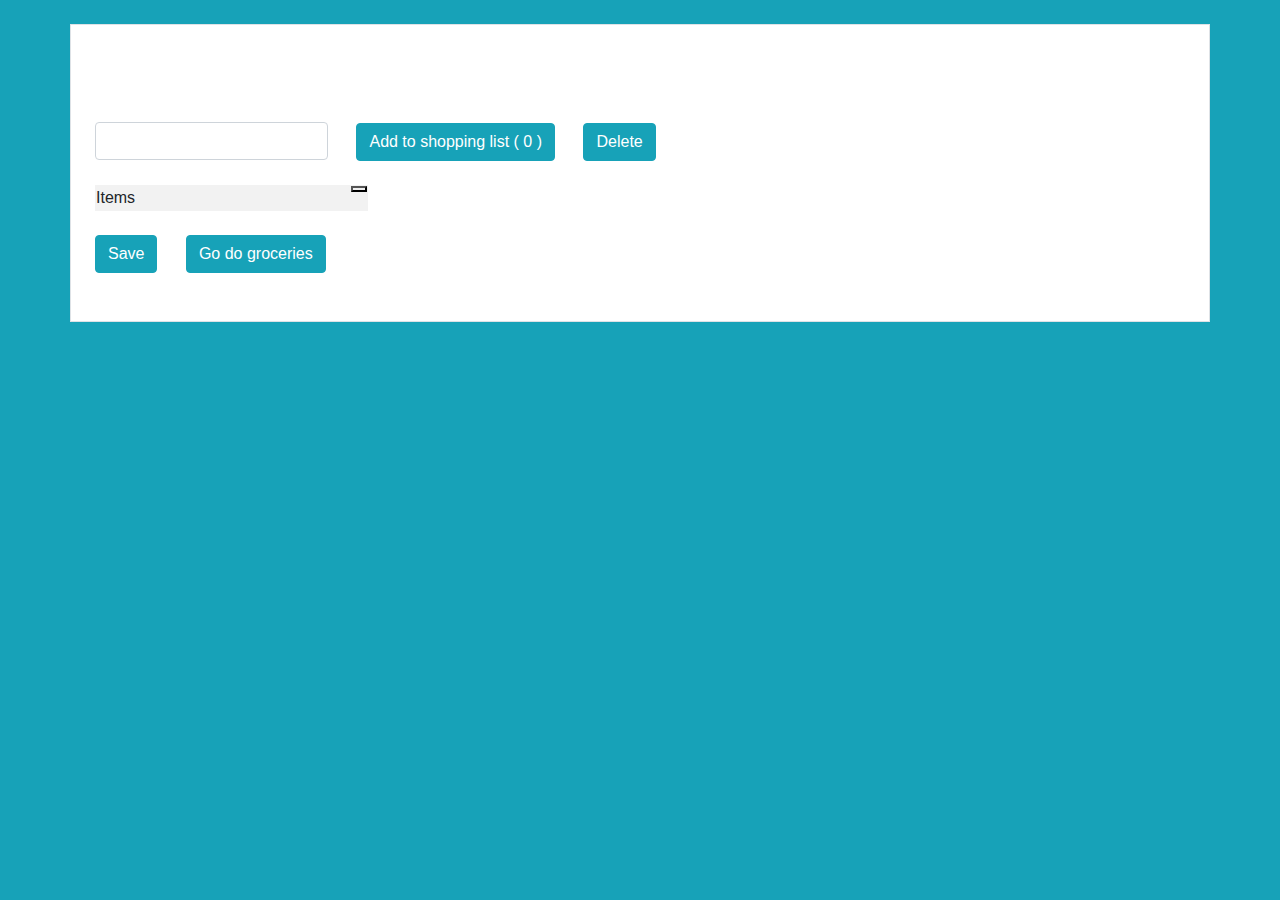
<file: index.html>
<!DOCTYPE html>
<html lang="en">

<head>
    <meta charset="UTF-8">
    <meta name="viewport" content="width=device-width, initial-scale=1.0">
    <meta http-equiv="X-UA-Compatible" content="ie=edge">
    <link rel="stylesheet" href="https://stackpath.bootstrapcdn.com/bootstrap/4.3.1/css/bootstrap.min.css"
        integrity="sha384-ggOyR0iXCbMQv3Xipma34MD+dH/1fQ784/j6cY/iJTQUOhcWr7x9JvoRxT2MZw1T" crossorigin="anonymous">
    <link rel="stylesheet" href="https://use.fontawesome.com/releases/v5.7.2/css/all.css"
        integrity="sha384-fnmOCqbTlWIlj8LyTjo7mOUStjsKC4pOpQbqyi7RrhN7udi9RwhKkMHpvLbHG9Sr" crossorigin="anonymous">
    <link rel="stylesheet" href="index.css">
    <title>The impossible game!</title>
</head>

<body class="bg-info">
    <div class="container">
        <div class="row">
            <div class="col-12 bg-white  mx-auto mt-4 border p-4">
                <div id="error"></div>
                <label><input type="search" class="form-control"></label>
                <button type="button" class="btn btn-info mx-4 my-4">Add to shopping list ( <span>0</span> )</button>
                <button type="button" class="btn btn-info">Delete</button>
                <table id="table" class="table-striped w-25">
                    <tr>
                        <td colspan="2">Items <button onclick="toggle()" class="fas"></button></td>
                    </tr>

                </table>
                <button type="button" class="btn btn-info my-4 mr-4" onclick="save()">Save</button>
                <button type="button" class="btn btn-info my-4" onclick="haveFun()">Go do groceries</button>
            </div>
        </div>

    </div>
    <script>
        var btnAdd = document.getElementsByTagName("button")[0]
        btnAdd.addEventListener("click", addItems);
        document.addEventListener("keydown", detectDelete);
        var deletePressed = false;
        var input = document.querySelector('input');
        var errorMessage = document.getElementById("error");
        var table = document.querySelector('table');
        var rowNo = table.rows.length;
        var NoOfItems = btnAdd.getElementsByTagName('span')[0];
        var added = false;
        var btnToggle = document.querySelector('td>button');
        btnToggle.style.float = "right";
        let toggleClass = localStorage.getItem('class') ? JSON.parse(localStorage.getItem('class')) : 'fa-plus';
        btnToggle.classList.add(toggleClass);
        let itemsArray = localStorage.getItem('items') ? JSON.parse(localStorage.getItem('items')) : [];
        localStorage.setItem('items', JSON.stringify(itemsArray));
        const data = JSON.parse(localStorage.getItem('items'));

        function toggle() {
            rowNo = table.rows.length;
            let fa = '';
            if (btnToggle.classList.contains('fa-plus')) {
                btnToggle.classList.remove('fa-plus');
                btnToggle.classList.add('fa-minus');
                fa = 'fa-minus';
                for (let i = 1; i < rowNo; ++i) {
                    table.rows[i].style.display = "";
                    setTimeout(function () {
                        table.rows[i].classList.remove('shrink');
                        table.rows[i].classList.add('initialSize');
                    }, 10);
                }
            } else {
                btnToggle.classList.remove('fa-minus');
                btnToggle.classList.add('fa-plus');
                fa = 'fa-plus';
                for (let i = 1; i < rowNo; ++i) {
                    table.rows[i].classList.remove('initialSize');
                    table.rows[i].classList.add('shrink');
                    setTimeout(function () {
                        table.rows[i].style.display = "none";
                    }, 500);
                }
            }
            localStorage.setItem('class', JSON.stringify(fa));
        }


        function save() {
            rowNo = table.rows.length;
            var value = "";
            itemsArray = [];
            for (let i = 1; i < rowNo; ++i) {
                value = table.rows[i].cells[0].innerText
                itemsArray.push(value);
            }
            
            localStorage.setItem('items', JSON.stringify(itemsArray));
        }
        var brightness = 100;
        data.forEach(item => {
            addRow(item);
        });

        function addRow(text) {
            rowNo = table.rows.length;
            table.insertRow(rowNo);
            if (btnToggle.classList.contains('fa-plus')) {
                table.rows[rowNo].style.display = "none";
                table.rows[rowNo].classList.add('shrink');
            } else {
                table.rows[rowNo].style.display = "";
            }
            table.rows[rowNo].addEventListener("mouseenter", deleteOnHover);
            table.rows[rowNo].insertCell(0);
            table.rows[rowNo].insertCell(1);
            table.rows[rowNo].cells[0].innerText = text;
            NoOfItems.innerText = rowNo;
            var cross = addCross();
            table.rows[rowNo].cells[1].appendChild(cross);
            table.rows[rowNo].style.background = `hsl(0, 0%, ${brightness}%)`;
            brightness -= 5;
            var edit = addEdit();
            table.rows[rowNo].cells[1].appendChild(edit);
        }
        input.onkeydown = function (e) {
            var clear = "clear";
            if (e.target.value.toUpperCase() == clear.toUpperCase() && event.key == "Enter") {
                localStorage.clear();
                while (table.rows.length > 1) {
                    table.deleteRow(1);
                }
                NoOfItems.innerText = 0;
            }
            return;
        }

        function addItems() {
            var icon = makeSpinnerIcon();
            if (!btnAdd.contains(btnAdd.querySelector('.fas'))) {
                btnAdd.prepend(icon);
            }
            errorMessage.innerText = "";
            setTimeout(function () {
                btnAdd.removeChild(icon);
                if (!input.value) {
                    errorMessage.innerText = "Please fill in the box";
                } else {
                    checkIfAdded();
                    if (added) {
                        errorMessage.innerText = `${input.value} has already been added`;
                        input.value = "";
                        return;
                    }
                    var randomize = "randomize";
                    if (input.value.toUpperCase() == randomize.toUpperCase()) {
                        randomizeItems();
                        return;
                    }
                    addRow(input.value);
                    input.value = "";
                }
            }, 500)
        }

        function randomizeItems() {
            var randomArr = ["bread", "meat", "pasta", "rice", "oil", "sauces", "salad", "cereals",
                "cheese", "eggs"
            ];
            rowNo = table.rows.length;
            for (let i = 1; i < rowNo; ++i) {
                let j = Math.floor(Math.random() * randomArr.length);
                if (i == 10) {
                    randomArr = ["bread", "meat", "pasta", "rice", "oil", "sauces", "salad",
                        "cereals", "cheese", "eggs"
                    ];
                }
                table.rows[i].cells[0].innerText = randomArr[j];
                randomArr.splice(j, 1);
            }
        }
        var btnDelete = document.getElementsByTagName('button')[1];
        btnDelete.addEventListener("click", searchAndDelete);

        function searchAndDelete() {
            checkIfAdded();
            if (added) {
                removeRow(input.i);
                return;
            }
            if (!input.value) {
                errorMessage.innerText = "Please fill in the box";
                return;
            }
            errorMessage.innerText = `${input.value} not found`;
            return;
        }

        function checkIfAdded() {
            rowNo = table.rows.length;
            for (let i = 1; i < rowNo; ++i) {
                var addedText = table.rows[i].cells[0].innerText;
                if (addedText == input.value) {
                    added = true;
                    input.i = i;
                    return;
                }
            }
            added = false;
            return;
        }

        function addCross() {
            var crossIcon = document.createElement('i');
            crossIcon.classList.add('fas', 'fa-times');
            crossIcon.style.float = "right";
            crossIcon.style.cursor = ("context-menu");
            crossIcon.onclick = function (e) {
                var x = e.target.parentNode.parentNode.rowIndex;
                removeRow(x);
            }
            return crossIcon;
        }

        function addEdit() {
            var editIcon = document.createElement('i');
            editIcon.classList.add('far', 'fa-edit', 'mr-2');
            editIcon.style.float = "right";
            editIcon.style.cursor = ("context-menu");
            editIcon.onclick = editCell;
            return editIcon;
        }

        function editCell(e) {
            var roIndex = e.target.parentNode.parentNode.rowIndex;
            var inputCell = document.createElement('input');
            var cell = table.rows[roIndex].cells[0]
            inputCell.value = cell.innerText;
            cell.innerText = "";
            cell.appendChild(inputCell);
            inputCell.onkeydown = function () {
                if (event.key == "Enter") {
                    cell.innerHTML = inputCell.value;
                }
            }
        }
        document.addEventListener("keydown", detectDelete);
        var deletePressed = false;

        function detectDelete() {
            if (event.key == "Delete") {
                deletePressed = true;
            }
            return;
        }

        function deleteOnHover(e) {
            var y = e.target.rowIndex;
            if (deletePressed) {
                removeRow(y);
                deletePressed = false;
            }
            return;
        }

        function removeRow(index) {
            table.rows[index].classList.add('shrink');
            brightness = 100;
            setTimeout(function () {
                table.deleteRow(index);
                rowNo = table.rows.length;
                for (let i = 1; i < rowNo; ++i) {
                console.log(brightness);
                console.log(i);
                table.rows[i].style.background = `hsl(0, 0%, ${brightness}%)`;
                brightness -= 5;
            }
                NoOfItems.innerText = rowNo - 1;
            }, 500);
            input.value = "";
        }

        function makeSpinnerIcon() {
            var spinIcon = document.createElement('i');
            spinIcon.classList.add('fas', 'fa-spinner', 'fa-spin', 'mr-2');
            return spinIcon;
        }

        function haveFun() {
            alert("Have fun at the store");
            deleteTable();
        }
        input.addEventListener("keydown", clearTable);

        function clearTable(e) {
            var clear = "clear";
            
            if (event.key == "Enter" && e.target.value.toUpperCase() == clear.toUpperCase()) {
                brightness = 100;
                deleteTable();
                input.value = "";
            }
        }

        function deleteTable() {
            while (table.rows.length > 1) {
                table.deleteRow(1);
            }
        }
    </script>

</body>

</html>
</file>
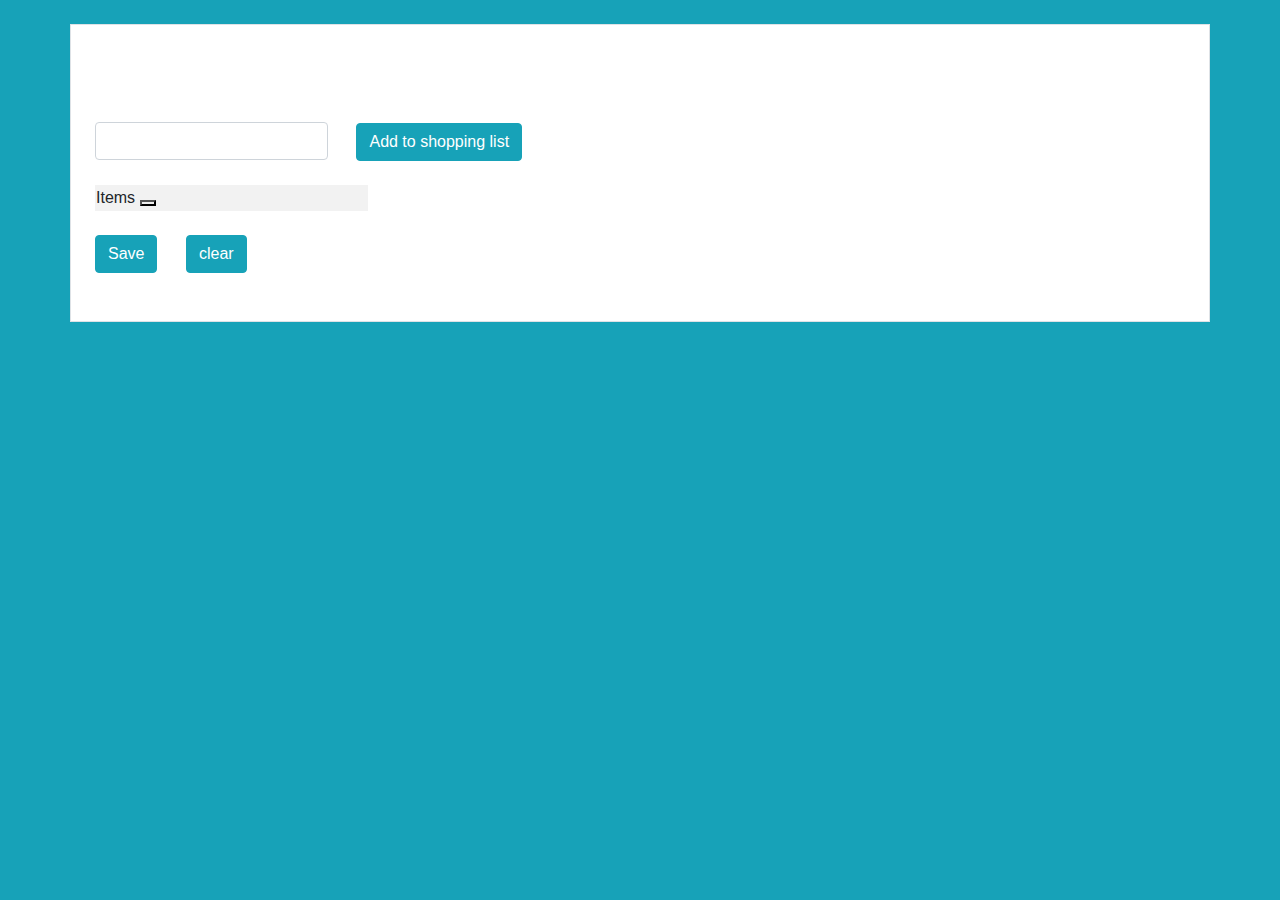
<file: localStorage.html>
<!DOCTYPE html>
<html lang="en">

<head>
    <meta charset="UTF-8">
    <meta name="viewport" content="width=device-width, initial-scale=1.0">
    <meta http-equiv="X-UA-Compatible" content="ie=edge">
    <link rel="stylesheet" href="https://stackpath.bootstrapcdn.com/bootstrap/4.3.1/css/bootstrap.min.css"
        integrity="sha384-ggOyR0iXCbMQv3Xipma34MD+dH/1fQ784/j6cY/iJTQUOhcWr7x9JvoRxT2MZw1T" crossorigin="anonymous">
    <link rel="stylesheet" href="https://use.fontawesome.com/releases/v5.7.2/css/all.css"
        integrity="sha384-fnmOCqbTlWIlj8LyTjo7mOUStjsKC4pOpQbqyi7RrhN7udi9RwhKkMHpvLbHG9Sr" crossorigin="anonymous">
    <link rel="stylesheet" href="index.css">
    <title>Document</title>
</head>

<body class="bg-info">
    <div class="container">
        <div class="row">
            <div class="col-12 bg-white  mx-auto mt-4 border p-4">
                <div id="error"></div>
                <label><input type="search" class="form-control"></label>
                <button type="button" class="btn btn-info mx-4 my-4" onclick="addItem()">Add to shopping list </button>

                <table id="table" class="table-striped w-25">
                    <tr>
                        <td colspan="2">Items <button class="fas fa-plus"></button></td>
                    </tr>

                </table>
                <button type="button" class="btn btn-info my-4 mr-4" onclick="save()">Save</button>
                <button type="button" class="btn btn-info my-4 mr-4" onclick="deleteTable()">clear</button>

            </div>
        </div>

    </div>

</body>
<script>
    var input = document.querySelector('input');
    var rowNo = table.rows.length;

    function addItem() {
        addRow(input.value);
        input.value = "";
    }

    function addRow(text) {
        rowNo = table.rows.length;
        table.insertRow(rowNo);
        table.rows[rowNo].insertCell(0);
        table.rows[rowNo].insertCell(1);
        table.rows[rowNo].cells[0].innerText = text;
    }
    let itemsArray = localStorage.getItem('items') ? JSON.parse(localStorage.getItem('items')) : [];
    localStorage.setItem('items', JSON.stringify(itemsArray));
    const data = JSON.parse(localStorage.getItem('items'));


    function save() {
        rowNo = table.rows.length;
        var value = "";
        itemsArray = [];
        for (let i = 1; i < rowNo; ++i) {
            value = table.rows[i].cells[0].innerText
            itemsArray.push(value);

        }
        console.log(itemsArray);
        localStorage.setItem('items', JSON.stringify(itemsArray));
    }

    data.forEach(item => {
        addRow(item);
    });
   
    function deleteTable() {
        console.log("jnuhiui");
        localStorage.clear();
        rowNo = table.rows.length;
        while (table.rows.length > 1) {
            table.deleteRow(1);
        }
    }
    if (!btnAdd.contains(btnAdd.querySelector('.fas'))) {
                btnAdd.prepend(icon);
            }
</script>

</html>
</file>
<file: index.css>
#error {
    color: red;
    height: 50px;
}
.shrink {
    font-size: 0px;
    transition: 500ms;
    transition-timing-function: linear;
    
}

.initialSize{
    font-size: 1rem;
    transition: 1s;
    transition-timing-function: linear;
}
</file>
